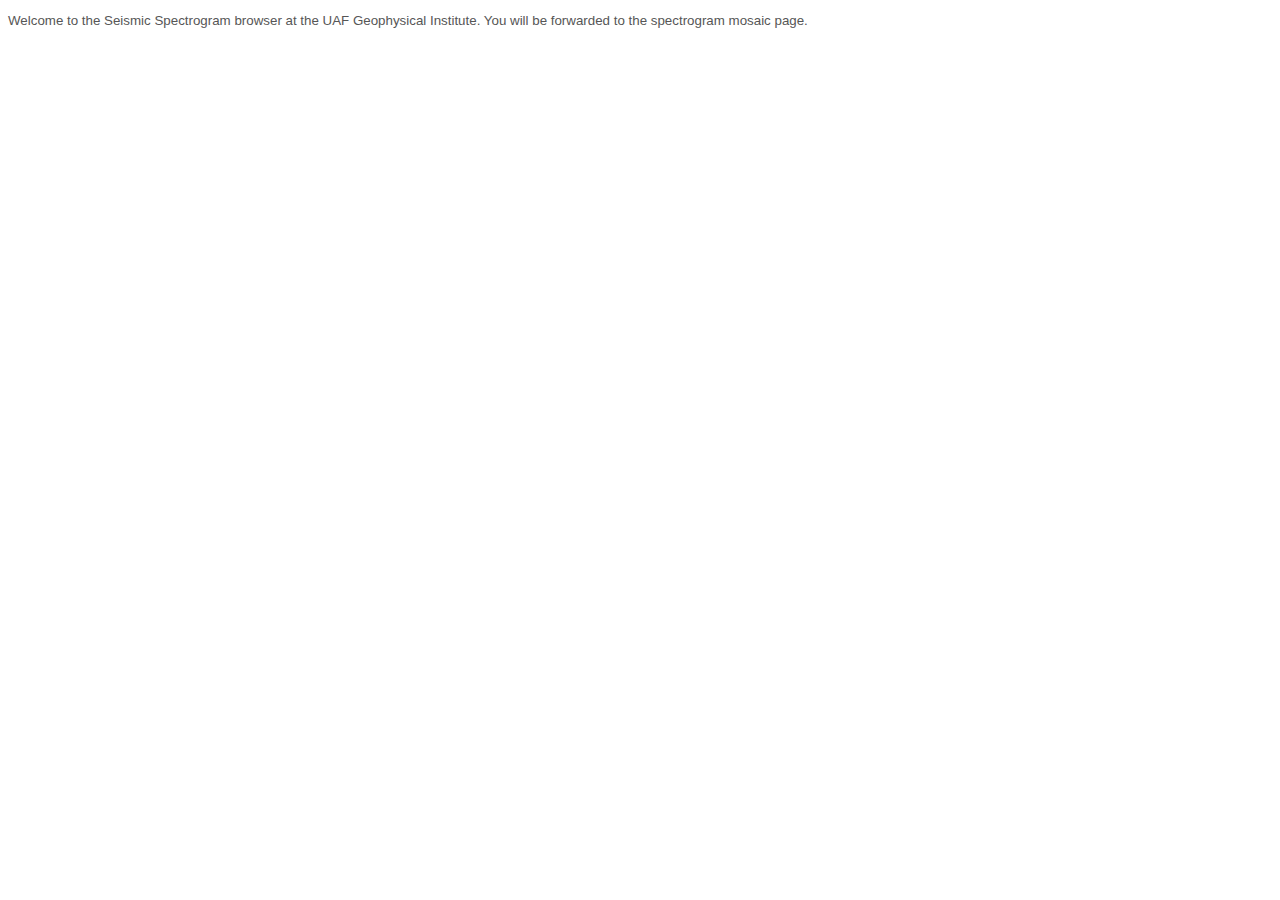
<file: index.html>
<!DOCTYPE html PUBLIC "-//W3C//DTD XHTML 1.0 Transitional//EN"
	"http://www.w3.org/TR/xhtml1/DTD/xhtml1-transitional.dtd">

<html xmlns="http://www.w3.org/1999/xhtml" xml:lang="en" lang="en">
<head>
	<meta http-equiv="content-type" content="text/html;charset=UTF-8" />
	<meta http-equiv="refresh" content="3;mosaicMaker.php">

	<title>GI Seismic Spectrograms</title>
	
	<link rel="stylesheet" href="css/newspectrograms.css" />
	<link rel="stylesheet" href="css/mosaicMaker.css" />
</head>

	

<body>

<p>Welcome to the Seismic Spectrogram browser at the UAF Geophysical Institute. You will be forwarded to the spectrogram mosaic page.</p>

</body>

</html>
</file>
<file: css/newspectrograms.css>
body {
	font-family: "Lucida Grande", Tahoma, Arial, Verdana, sans-serif;
	font-size: 10pt;
	color:#565656;
	background-color:#FFFFFF;
}
/*a {
	text-decoration:none;
	color:#565656;
}*/
a:link,a:active,a:visited{
	text-decoration:none;
	color:#565656;
}
.button {
	color:#565656;
	position:relative;
	list-style:none;
	margin:0px auto;
	float:left;
	line-height:1.74em;
	border:1px solid #FFFFFF;
	text-align:center;
	display:block;
	padding:0.25em 0.25em 0.25em 0.5em;
	text-decoration:none;
	background-color:#DFDFDF;
	font-size:100%;
	font-weight: bold;
	width:140px;
} 
.button:hover{
	color:#5656FF;
	background:#D0E9F6;
	font-size:100%;
}
/* Used for the top menu bar */
div#nav{
	border:0px solid #000033;
	color:#000;
	height:16pt;
	margin-left:auto;
	margin-right:auto;
	width:100%;
	font-weight: bold;
} 
div#nav ul{
	margin:0px;
	margin-left:auto;
	margin-right:auto;
	/*width:50%;*/
	padding:0px;
} 
div#nav li{
	color:#565656;
	position:relative;
	list-style:none;
	margin:0px auto;
	float:left;
	line-height:1.74em;
	border:1px solid #FFFFFF;
	text-align:center;
	display:block;
	padding:0.25em 0.25em 0.25em 0.5em;
	text-decoration:none;
	/*background-color:#F5F5F5;*/
	background-color:#DFDFDF;
	font-size:100%;
} 
div#nav li:hover{
	color:#5656FF;
	background-color:#D0E9F6;
	font-size:100%;
}
div#nav li a,select{
	/*display:block;*/
	text-decoration:none;
	color:#565656;
	background:none;
	font-size:100%;
}
h1,h2,h3 {font-size: 125%;}
li.subnetlink {
	/*width: 7.2em;*/
	width: 9.0em;
} 
li.subnetpulldown {
	/*width: 7.2em;*/
	width: 10.0em;
} 
img {border: none !important;}
/* This is for row spacers between mosaic rows */
tr.mosaicblankrow
{
	height: 16px; 
	#background-color:#999999;
}
.tdimg
{
	/*overflow: hidden;*/
	margin:0px;
	border:0px;
	padding:0px;
	overflow: auto;
	height: 150px; 
	width: 96px;	
}

/* Hide divs on load that have class="hidden" */
.hidden { 
	display:none;
}
table.center
{
	empty-cells:show;
	border:0;
	border-collapse:collapse;
	margin-left:auto;
	margin-right:auto;
	text-align:center;
}
#mosaictable
{
	background-color:#DFDFDF;
}
/* not used 
.localtime {
	font-size:60%;
}
*/
.sideborder {
	display: table;
	border-left: 3px solid black;
	border-right: 3px solid black;
	margin: 5px;
}
td.time {
	background-color:#DFDFDF;
}
</file>
<file: css/mosaicMaker.css>
/* Used for the top menu bar */
div#nav{
	width:930px; /* 20px more than it needs to be for default view because on zoom out, it needs more space. Based on seimisopochnoi 7.2 em */
}
</file>
